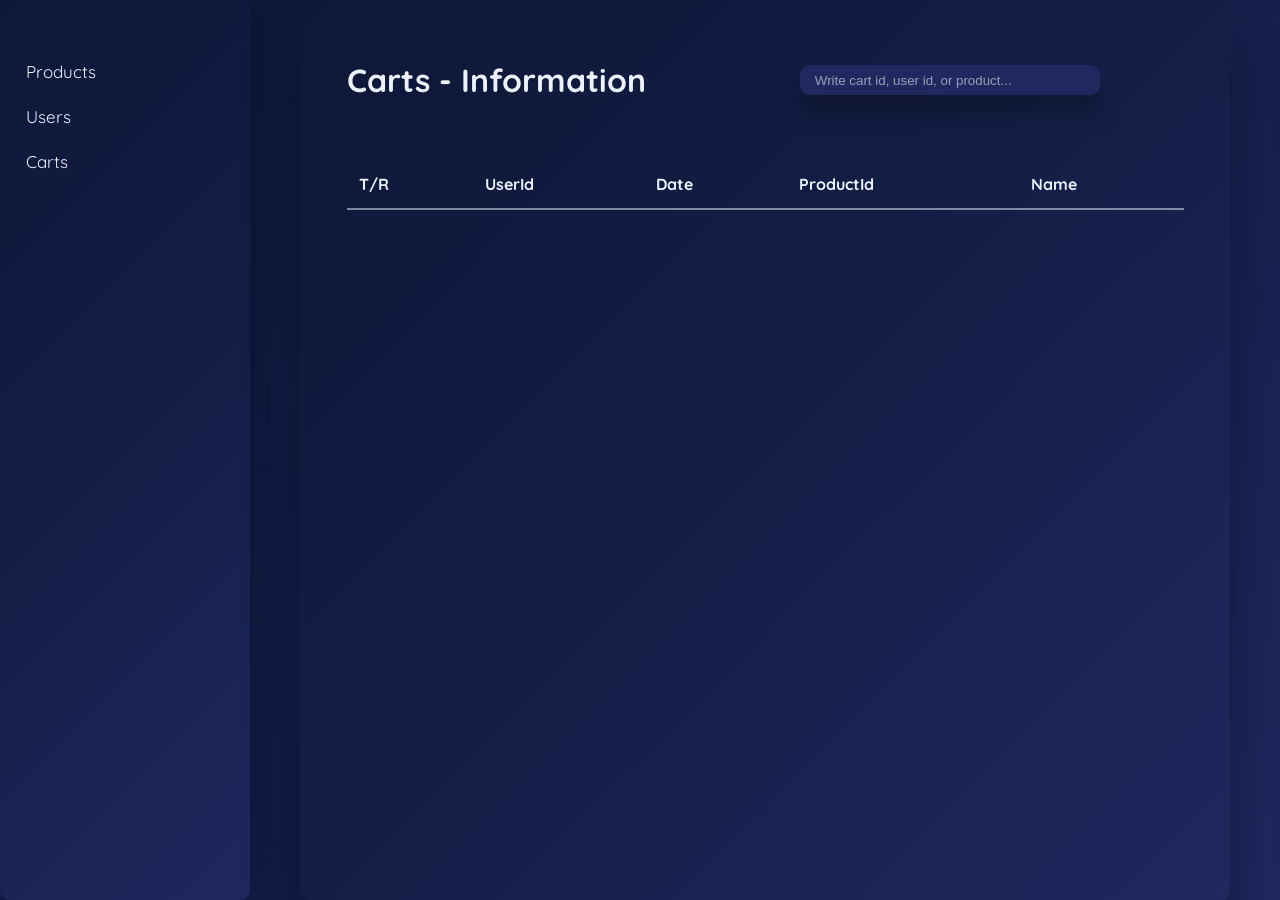
<file: pages/carts.html>
<!doctype html>
<html lang="en">
  <head>
    <meta charset="UTF-8" />
    <meta name="viewport" content="width=device-width, initial-scale=1.0" />
    <link rel="preconnect" href="https://fonts.googleapis.com" />
    <link rel="preconnect" href="https://fonts.gstatic.com" crossorigin />
    <link
      href="https://fonts.googleapis.com/css2?family=Quicksand:wght@300..700&family=Roboto:ital,wght@0,100..900;1,100..900&display=swap"
      rel="stylesheet"
    />
    <title>Carts</title>
    <link rel="stylesheet" href="../styles/carts.css" />
  </head>
  <body>
    <div class="wrapper">
      <aside class="sidebar">
        <ul class="side-list">
          <div class="side-box" href="#">
            <li class="side-item">
              <a href="#" class="side-link">Products</a>
            </li>
          </div>
          <div class="side-box" href="../pages/users.html">
            <li class="side-item">
              <a href="../pages/users.html" class="side-link">Users</a>
            </li>
          </div>
          <div class="side-box">
            <li class="side-item">
              <a href="../pages/carts.html" class="side-link">Carts</a>
            </li>
          </div>
        </ul>
      </aside>

      <main class="container">
        <div class="nav-container">
          <nav class="navbar">
            <h2 class="admin-title">Carts - Information</h2>
            <input
              id="searchInput"
              class="input"
              type="search"
              placeholder="Write cart id, user id, or product..."
            />
          </nav>
        </div>

        <table>
          <thead>
            <tr class="table-row">
              <th>T/R</th>
              <th>UserId</th>
              <th>Date</th>
              <th>ProductId</th>
              <th>Name</th>
            </tr>
          </thead>

          <tbody></tbody>
        </table>

        <div class="modal hidden" id="modal">
          <div class="modal__dialog">
            <button class="modal__close" id="closeModal">x</button>
            <div class="content"></div>
          </div>
        </div>
      </main>
    </div>

    <script src="../js/carts.js"></script>
  </body>
</html>
</file>
<file: styles/carts.css>
* {
  padding: 0;
  margin: 0;
  box-sizing: border-box;
}

body {
  min-height: 100vh;
  font-family: "Quicksand", "Roboto", sans-serif;
  background: linear-gradient(135deg, #0e1737 0%, #141f47 50%, #1f285f 100%);
  color: #edf2ff;
}

.wrapper {
  width: 100%;
  height: 100vh;
  display: flex;
  align-items: center;
}

a {
  text-decoration: none;
}

li {
  list-style: none;
}

.sidebar {
  display: flex;
  align-items: center;
  justify-content: start;
  flex-direction: column;
  height: 100vh;
  width: 250px;
  background: linear-gradient(135deg, #0e1737 0%, #141f47 50%, #1f285f 100%);
  box-shadow: 0 0 50px rgba(5, 12, 40, 0.5);
  border-radius: 10px;
  animation: fadeInUp 1s ease both;
}

.side-list {
  padding: 50px;
}

.side-item {
  padding: 11px;
  height: 45px;
}

.side-box {
  font-size: 17px;
  width: 220px;
  border-radius: 5px;
  transition: all 0.2s ease;
}

.hr {
  width: 100%;
  border-radius: 10px;
  margin-bottom: 70px;
  box-shadow: 0 10px 30px rgba(0, 0, 0, 1);
}

.side-box:hover {
  background: rgb(0, 0, 0, 0.3);
  transition: all 0.2s ease;
}

.side-link {
  color: #edf2ff;
  transition: all 0.4s ease;
}

/* .side-link:hover {
  color: #94a3b8;
  transition: all 0.4s ease;
} */

.container {
  display: flex;
  align-items: center;
  justify-content: start;
  flex-direction: column;
  background: linear-gradient(135deg, #0e1737 0%, #141f47 50%, #1f285f 100%);
  box-shadow: 0 50px 50px rgba(5, 12, 40, 0.5);
  border-radius: 10px;
  margin: 50px;
  width: 100%;
  height: 100vh;
  padding: 60px 0;
  animation: fadeInUp 1s ease both;
  overflow: auto;
}

.tr {
  margin: 0 10px;
}

.nav-container,
.navbar {
  display: flex;
  align-items: center;
  justify-content: space-between;
  width: 90%;
  margin-bottom: 30px;
}

.admin-title {
  font-size: 2rem;
}

.input {
  width: 300px;
  height: 25px;
  outline: none;
  background: #1f285f;
  border: none;
  border-radius: 10px;
  padding: 15px;
  transition: all 0.7s ease;
  box-shadow: 0 20px 20px rgba(0, 0, 0, 0.25);
  color: #edf2ff;
}

.input:focus {
  background: #141f47;
  transition: all 0.7s ease;
  transform: translateY(-7px);
  box-shadow: 0 15px 15px rgba(110, 127, 253, 0.5);
}

.input::placeholder {
  color: #94a3b8;
}

.results {
  width: 90%;
  margin-bottom: 15px;
  color: #cbd5e1;
}

table {
  width: 90%;
  margin: 0 auto;
  border-collapse: collapse;
  /* border: 1px solid; */
}

th,
tr,
td {
  /* border: 1px solid; */
  text-align: center;
  padding: 5px 0;
}

.modal {
  position: fixed;
  height: 100vh;
  inset: 0;
  display: flex;
  align-items: center;
  justify-content: center;
  background: rgba(8, 12, 30, 0.82);
  opacity: 0;
  pointer-events: none;
  transition: opacity 0.25s ease;
  z-index: 100;
}

.modal.show {
  opacity: 1;
  pointer-events: auto;
}

.modal__dialog {
  width: min(520px, 90%);
  max-height: 500px;
  padding: 16px 18px;
  border-radius: 20px;
  background: rgba(16, 24, 69, 0.96);
  border: 1px solid rgba(255, 255, 255, 0.12);
  box-shadow: 0 18px 40px rgba(0, 0, 0, 0.25);
  transform: translateY(20px);
  transition: transform 0.2s ease;
  overflow: hidden;
}

.view-dialog {
  width: 100%;
  min-height: auto;
  padding: 10px;
  overflow-y: auto;
}

.btn {
  padding: 8px 16px;
  border: none;
  border-radius: 5px;
  background: #1f285f;
  color: #edf2ff;
  cursor: pointer;
  transition: all 0.5s ease;
}

.btn:hover {
  background: #edf2ff;
  transition: all 0.5s ease;
  color: #1f285f;
}

.modal.show .modal__dialog {
  transform: translateY(0);
}

.modal__close {
  position: absolute;
  top: 18px;
  right: 18px;
  width: 42px;
  height: 42px;
  border: none;
  border-radius: 50%;
  background: rgba(255, 255, 255, 0.08);
  color: #fff;
  font-size: 1.4rem;
  cursor: pointer;
}

tr {
  border-bottom: 1px solid rgba(237, 242, 255, 0.12);
}

th,
td {
  padding: 14px 12px;
  text-align: start;
  vertical-align: top;
  /* Делаем границу более видимой ( opacity 0.25 вместо 0.12 ) */
  border-bottom: 1px solid rgba(237, 242, 255, 0.25);
}

th {
  /* Для заголовков можно сделать границу чуть ярче */
  border-bottom: 2px solid rgba(237, 242, 255, 0.5);
  font-weight: 700;
}

tbody tr:hover {
  background: rgba(15, 23, 55, 0.5);
}

.state {
  width: 90%;
  margin-top: 15px;
  padding: 18px;
  border-radius: 10px;
  background: rgba(15, 23, 55, 0.75);
  text-align: center;
  box-shadow: 0 20px 20px rgba(0, 0, 0, 0.18);
}

.product-list {
  display: flex;
  flex-direction: column;
  gap: 6px;
}

.product-list span {
  display: block;
  color: #cbd5e1;
  line-height: 1.4;
}

.img {
  width: 100px;
  height: 100px;
  object-fit: contain;
}

@keyframes fadeInUp {
  0% {
    opacity: 0;
    transform: translateY(20px);
  }
  100% {
    opacity: 1;
    transform: translateY(0);
  }
}
</file>
